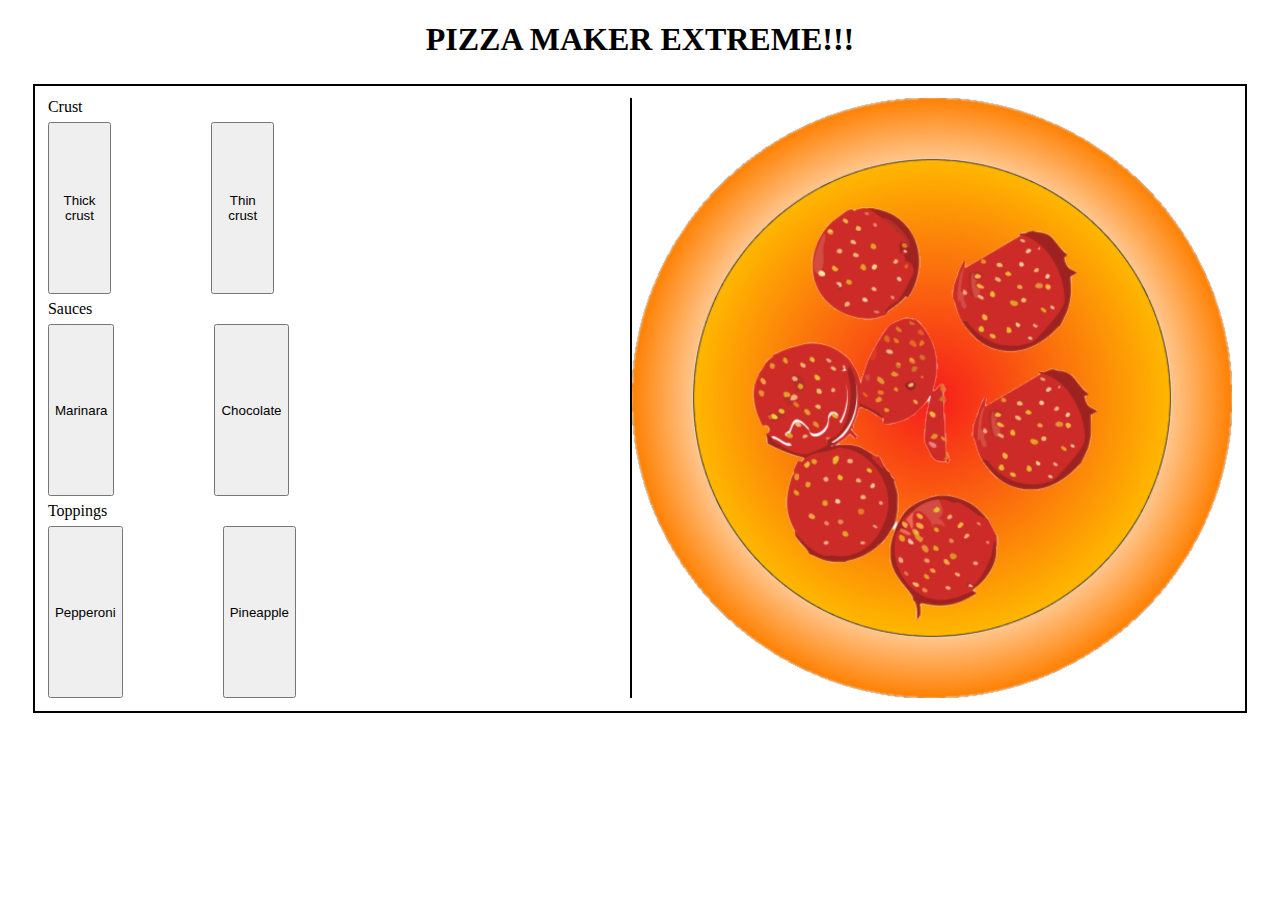
<file: pizza-maker/index.html>
<!DOCTYPE html>
<html lang="en">
<head>
    <meta charset="UTF-8">
    <meta name="viewport" content="width=device-width, initial-scale=1.0">
    <title>Document</title>
    <link rel="stylesheet" href="style.css">
</head>
<body>
    <main>
        <h1>PIZZA MAKER EXTREME!!!</h1>
        <section class="container">
            <section class="options-tab">
                    <div class="crust-title">
                        Crust
                    </div>
                    <div class="crust-options">
                        <button id="thick-crust-button">Thick crust</button>
                        <button id="thin-crust-button">Thin crust</button>
                    </div>
                    <div class="sauce-title">
                        Sauces
                    </div>
                    <div class="sauce-options">
                        <button id="marinara-button">Marinara</button>
                        <button id="chocolate-button">Chocolate</button>
                    </div>
                    <div class="topping-title">
                        Toppings
                    </div>
                    <div class="topping-options">
                        <button id="pepperoni-button">Pepperoni</button>
                        <button id="pineapple-button" onclick="playAudio()">Pineapple</button>
                        <audio src="audio/wrong.mp3"></audio>
                    </div>
            </section>
            <section class="overview-tab">
                <img id="crust-img" src="img/thick-crust.png" alt="crust" class="crust">
                <img id="topping-img" src="img/pepperoni.png" alt="topping" class="topping">
                <img id="sauce-img" src="img/marinara.png" alt="sauce" class="sauce">
            </section>
        </section>
    </main>
    <footer>
    </footer>
    <script src="script.js"></script>
</body>
</html>
</file>
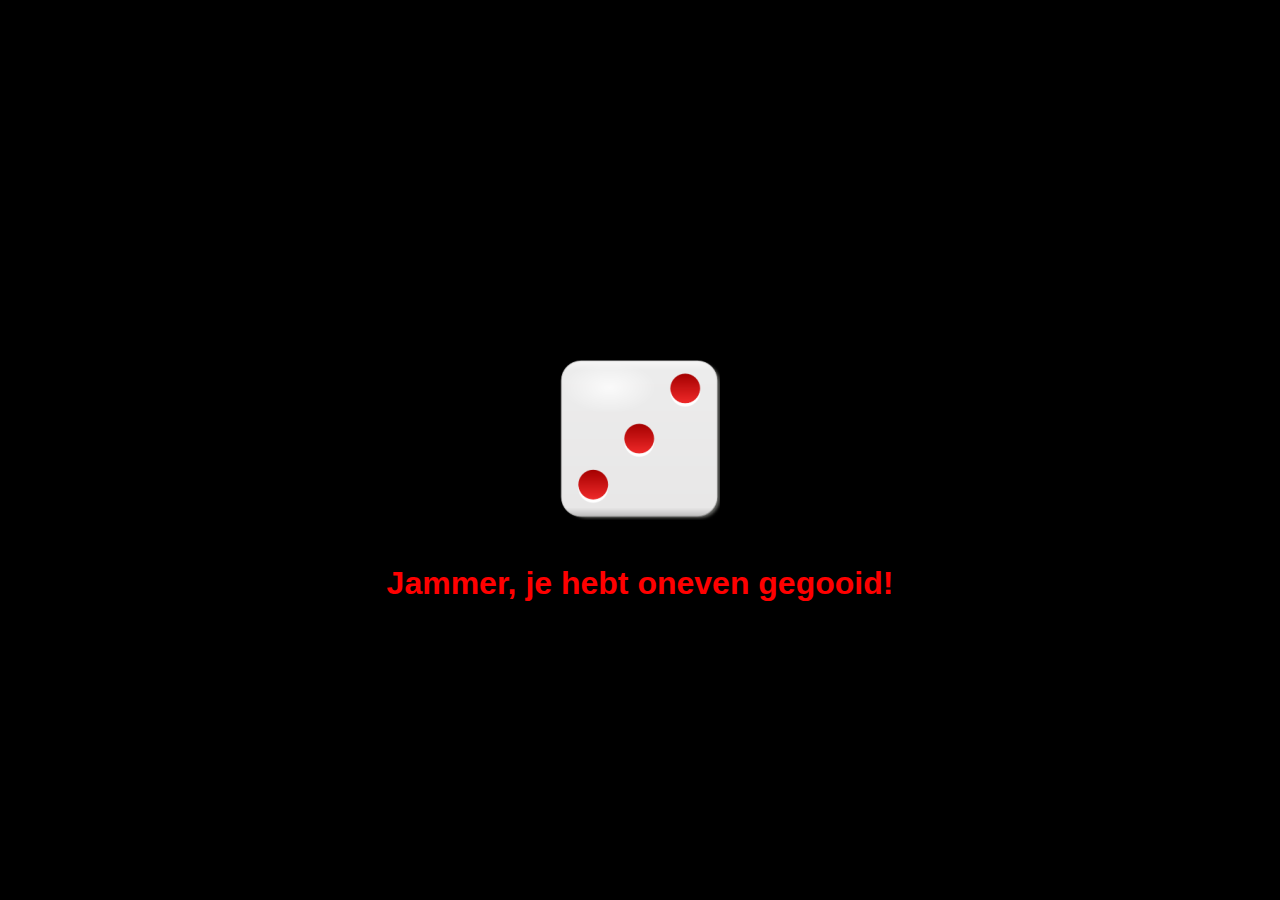
<file: Les 2/if_else/index.html>
<!DOCTYPE html>
<html lang="en">
<head>
  <meta charset="UTF-8">
  <meta name="viewport" content="width=device-width, initial-scale=1.0">
  <meta http-equiv="X-UA-Compatible" content="ie=edge">
  <link rel="stylesheet" href="css/main.css" />
  <title>Dobbelen</title>
</head>
<body>
  <img src="images/questionmark.png" alt="?">
  <p>aantal ogen</p>
  <script src="scripts/dobbelsteen.js"></script>
</body>
</html>
</file>
<file: pizza-maker/style.css>
.container {
    display: grid;
    padding: 1%;
    margin: 2%;
    border: solid 2px black;
    grid-template-columns: repeat(2, 1fr);
    grid-template-rows: 1fr;
    grid-column-gap: 0px;
    grid-row-gap: 0px;
}

.enable {
    display: block;
}

h1 {
    text-align: center;
}


img {
    position: absolute;
    z-index: auto;
}

button {
    padding: 5px;
}
    
.options-tab {
    display: grid;
    grid-template-columns: 1fr;
    grid-template-rows: 0.1fr 1fr 0.1fr 1fr 0.1fr 1fr;
    gap: 1%;
    grid-auto-flow: row;
    grid-template-areas:
      "crust-title"
      "crust-options"
      "sauce-title"
      "sauce-options"
      "topping-title"
      "topping-options";
    border-right: solid 1px black;
}

/* elements regarding titles and clickable items */

.crust {
    z-index: 0;
}

.crust-title {
    grid-area: crust-title; 
}

.crust-options {
    display: grid; 
    grid-template-columns: 1fr 1fr 1fr 1fr; 
    grid-template-rows: 1fr; 
    gap: 10px 100px; 
    grid-template-areas: 
      ". . . ."; 
    grid-area: crust-options; 
    padding-right: 5%; 
}

.sauce {
    z-index: 1;
}

.sauce-title {
    grid-area: sauce-title;
}

.sauce-options {
    display: grid; 
    grid-template-columns: 1fr 1fr 1fr 1fr; 
    grid-template-rows: 1fr; 
    gap: 10px 100px; 
    grid-template-areas: 
      ". . . ."; 
    grid-area: sauce-options; 
    padding-right: 5%; 
}

.topping {
    z-index: 2;
}

.topping-title {
    grid-area: topping-title;
    grid-template-rows: 1fr 1fr;
    grid-template-columns: 1fr 1fr 1fr 1fr;
}

.topping-options {
    display: grid; 
    grid-template-columns: 1fr 1fr 1fr 1fr; 
    grid-template-rows: 1fr;
    gap: 10px 100px; 
    grid-template-areas: 
      ". . . .";
    grid-area: topping-options;
    padding-right: 5%; 
}

/* --------------------------------------------- */

/* tab regarding overview of the pizza */
.overview-tab {
    display: flex;
    position: relative;
    border-left: solid 1px black;
    align-items: center;
    justify-content: center;
    padding: 300px;
}

.crust {
    height: 100%;
}

/* --------------------------------------------- */

.disable {
    display: none;
}
</file>
<file: Les 2/if_else/css/main.css>
img{
	display: block;
	margin: 40vh auto;
	-webkit-touch-callout: none; /*dit voorkomt selecteren van de dobbelsteen */
    -webkit-user-select: none;
    -khtml-user-select: none;
    -moz-user-select: none;
    -ms-user-select: none;
    user-select: none;
}

p{
    font-family: sans-serif;
    font-weight: bold;
    color: red;
    font-size: 2em;
    text-align: center;
    margin-top: -35vh;
}

body{
	background: #000;
}
</file>
